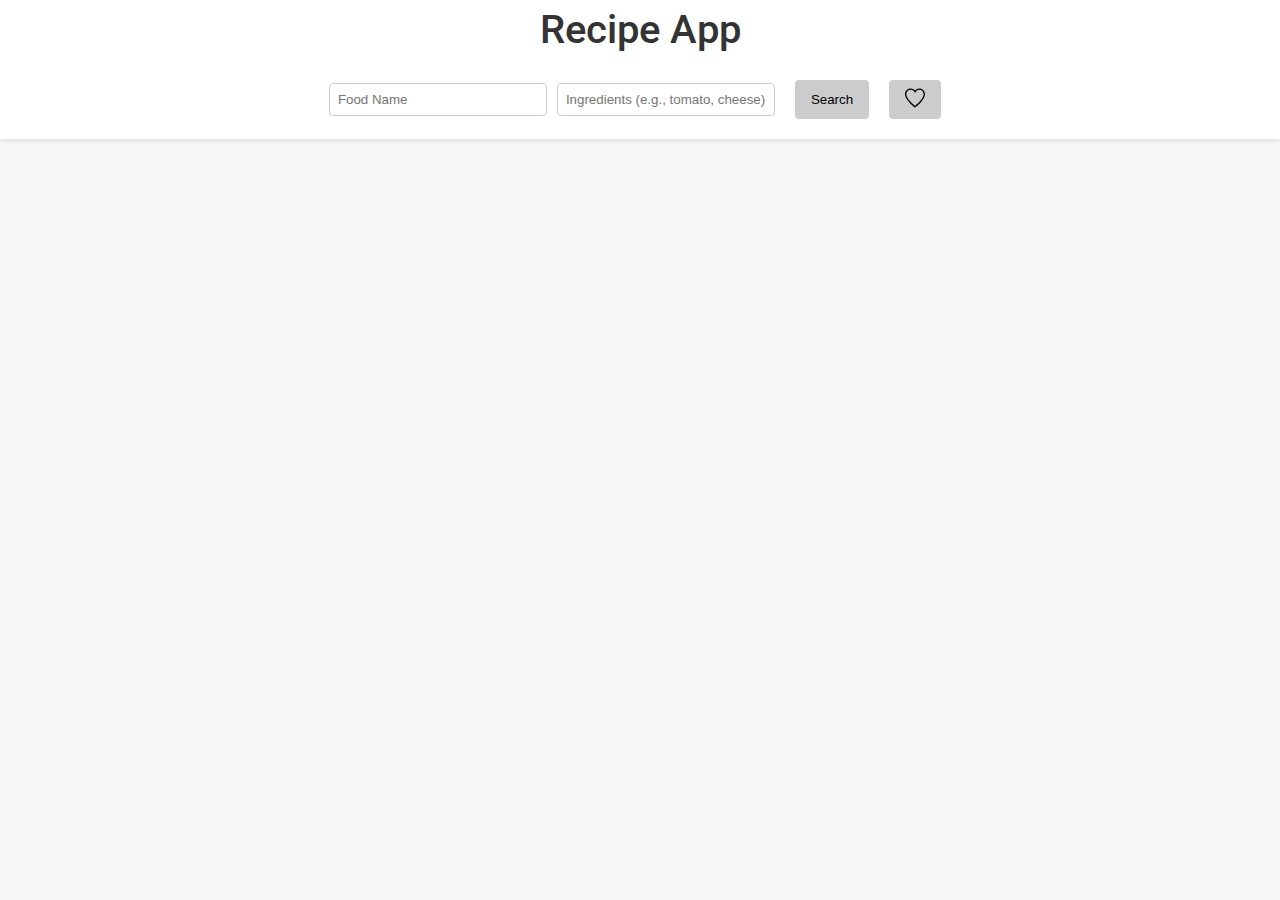
<file: recipe app/index.html>
<!DOCTYPE html>
<html lang="en">
<head>
    <meta charset="UTF-8">
    <meta name="viewport" content="width=device-width, initial-scale=1.0">
    <title>Recipe App</title>
    <link rel="stylesheet" href="../reset.css">
    <link rel="stylesheet" href="./style.css">
</head>
<body>
    <header>
        <!-- header for displaying inputs, search btns and suggestions -->
        <h1>Recipe App</h1>
        <form class="search-form">
            <input class="name-input" type="text" placeholder="Food Name">
            <input class="ingredients-input" type="text" placeholder="Ingredients (e.g., tomato, cheese)">
            <div class="suggestions">
                <!-- <div class="suggestion">Lorem ipsum dolor sit amet consectetur adipisicing elit. Aspernatur ullam rem commodi architecto. Consequatur modi quod doloribus debitis laboriosam in culpa! Praesentium magnam distinctio laborum eaque repellendus quam autem quaerat?</div>
                <div class="suggestion">Alma1</div>
                <div class="suggestion">Alma2</div> -->
            </div>
            <div class="btn-container">
                <button type="button" class="search-btn btn" onclick="search()">Search</button>
                <button type="button" class="favorites-btn btn" onclick="displayFavorites()"><img src="./img/favorite.svg" alt=""></button>
            </div>
        </form>
    </header>
    

    <main>
        <!-- this section for displaying recipes -->
        <!-- u can see example of structure that will be put by js -->
        <section class="recipes-container">
            <!-- <div class="recipe">
                <div class="img-container">
                    <img src="https://img.spoonacular.com/recipes/715421-556x370.jpg" alt="">
                </div>
                <p>Name</p>
                <div class="btn-container">
                    <button class="info-btn btn">More Info</button>
                    <button class="favorites-btn btn"><img src="./img/favorite.png" alt=""></button>
                </div>
            </div> -->
        </section>

        <!-- this section for displaying detailed information about recipe -->
         <!-- below u can see example for how will be structure -->
        <section class="detail-info-container">
            <!-- <div class="detail-info-header">
                <h2>Recipe Title</h2>
                <button class="btn">X</button>
            </div>

            <div class="img-container">
                <img src="https://img.spoonacular.com/recipes/715421-556x370.jpg" alt="">
            </div>

            <div class="time-info">
                <p><strong>Preparation Time:</strong> 10 minutes</p>
                <p><strong>Cooking Time:</strong> 20 minutes</p>
            </div>

            <div class="summary">Cheesy Chicken Enchilada Quinoa Casserole might be just the <b>Mexican</b> recipe you are searching for. One serving contains <b>594 calories</b>, <b>34g of protein</b>, and <b>24g of fat</b>. This gluten free recipe serves 4 and costs <b>$2.62 per serving</b>. A mixture of corn, pepper, canned tomatoes, and a handful of other ingredients are all it takes to make this recipe so delicious. From preparation to the plate, this recipe takes approximately <b>30 minutes</b>. It will be a hit at your <b>Autumn</b> event. Plenty of people made this recipe, and 9912 would say it hit the spot. It works well as an affordable main course. It is brought to you by Pink When. With a spoonacular <b>score of 97%</b>, this dish is amazing. If you like this recipe, you might also like recipes such as <a href=\"https://spoonacular.com/recipes/cheesy-chicken-enchilada-quinoa-casserole-1317125\">Cheesy Chicken Enchilada Quinoa Casserole</a>, <a href=\"https://spoonacular.com/recipes/cheesy-chicken-enchilada-quinoa-casserole-1340231\">Cheesy Chicken Enchilada Quinoa Casserole</a>, and <a href=\"https://spoonacular.com/recipes/cheesy-chicken-enchilada-quinoa-casserole-1280325\">Cheesy Chicken Enchilada Quinoa Casserole</a>.</div>
            
            <h3>Ingredients</h3>
            <ul class="ingredients-list">
                <li>1 cup of rice</li>
                <li>2 cups of water</li>
                <li>1 tablespoon of olive oil</li>
                <li>Salt to taste</li>
            </ul>
        
            <h3>Cooking Instructions</h3>
            <ol class="instructions-list">
                <li>Wash the rice thoroughly and set aside.</li>
                <li>Boil water in a pan.</li>
                <li>Add rice and olive oil to the water.</li>
                <li>Simmer for 15-20 minutes until the rice is cooked.</li>
                <li>Season with salt and serve.</li>
            </ol>
        
            <h3>Nutritional Information</h3>
            <ul class="nutritional-info">
                <li><strong>Calories:</strong> 200 kcal</li>
                <li><strong>Protein:</strong> 4g</li>
                <li><strong>Fat:</strong> 7g</li>
                <li><strong>Carbohydrates:</strong> 30g</li>
            </ul> -->
        </section>
        
    </main>


    <script src="script.js"></script>
</body>
</html>
</file>
<file: recipe app/style.css>
@import url('https://fonts.googleapis.com/css2?family=Roboto:ital,wght@0,100;0,300;0,400;0,500;0,700;0,900;1,100;1,300;1,400;1,500;1,700;1,900&display=swap');

body {
    font-family: 'Roboto', serif;
    font-weight: 400;
    background: #f8f8f8;
    color: #333;
}

/*  */
header {
    background-color: #fff;
    padding: 10px 20px;
    box-shadow: 0 2px 5px rgba(0,0,0,0.1);
    text-align: center;
    position: relative;
}

h1 {
    color: #333;
    font-size: 40px;
    font-weight: 500;
}

/* for putting elements in one row and if does not fit in wrap to under */
.search-form {
    display: flex;
    justify-content: center;
    align-items: center;
    gap: 10px;
    margin-top: 20px;
    flex-wrap: wrap;
}

.search-form input[type="text"] {
    padding: 8px;
    border: 1px solid #ccc;
    outline: none;
    border-radius: 4px;
    width: 200px;
}

input[type="text"]:focus{
    border: 1px solid #6e6e6e;
}

.btn{
    padding: 8px 16px;
    border-radius: 4px;
    border: none;
    cursor: pointer;
    transition: .3s;
    background-color: #ccc;
}

.btn:hover{
    background-color: #b2b2b2;
}

.favorite{
    background-color: rgb(0, 159, 0);
}

.favorite:hover{
    background-color: green;
}

.favorites-btn img {
    width: 20px;
    height: 20px;
}

/* suggestions position absolute and dsiplaying in column */
.suggestions {
    display: none;
    background: white;
    border: 1px solid #ddd;
    position: absolute;
    width: 50%;
    bottom: 0px;
    transform: translateY(100%);
}

.suggestions .suggestion {
    padding: 8px;
    border-bottom: 1px solid #eee;
    cursor: pointer;
    text-align: start;
    text-wrap: wrap;
}

.suggestions .suggestion:hover {
    background-color: #f0f0f0;
}


/* putting in middle and column */
main{
    margin-top: 50px;
    display: flex;
    flex-direction: column;
    align-items: center;
    justify-content: start;
}

/* grid layout and put below if not fit in */
.recipes-container {
    width: 90%;
    display: grid;
    /* repeats and autofills minsize 250px and max 1fr */
    grid-template-columns: repeat(auto-fill, minmax(250px, 1fr));
    gap: 20px;
    padding: 20px;
}

.recipe {
    background: #ffffff;
    box-shadow: 0 2px 10px rgba(0,0,0,0.1);
    border-radius: 8px;
    overflow: hidden;
    display: flex;
    flex-direction: column;
}

.img-container img {
    width: 100%;
    height: auto;
    border-top-left-radius: 8px;
    border-top-right-radius: 8px;
}

p {
    text-align: center;
    padding: 10px;
    margin: 0;
    color: #333;
}

.btn-container {
    padding: 10px;
    display: flex;
    justify-content: center;
    gap: 20px;
    margin-top: auto;
}

/* position absolute displays in middle of page */
.detail-info-container {
    display: none;
    position: absolute;
    top: 50%;
    left: 50%;
    transform: translate(-50%, -50%);
    width: 80%;
    max-width: 600px;
    height: 80%;
    overflow-y: auto;
    background-color: #fff;
    border: 1px solid #ccc;
    box-shadow: 0 2px 10px rgba(0,0,0,0.2);
    padding: 20px;
    border-radius: 8px;
    z-index: 1000;
}

.detail-info-header {
    display: flex;
    justify-content: space-between;
    align-items: center;
    font-size: 24px;
    font-weight: 500;
    margin-bottom: 10px;
}

.detail-info-header h2 {
    margin: 0;
}

.detail-info-header span {
    cursor: pointer;
    font-weight: bold;
}

.detail-info-container h3{
    margin: 20px 0 10px;
    font-weight: 500;
}

.ingredients-list li,
.instructions-list li,
.nutritional-info li {
    padding: 5px 0;
}

/* displaying items in column */
ul{
    display: flex;
    flex-direction: column;
    align-items: start;
    width: 100%;
    list-style-type: circle;
    padding-left: 30px;
    box-sizing: border-box;
}


.detail-info-container .img-container{
    border-radius: 8px;
    overflow: hidden;
}

.summary{
    line-height: 20px;
}
</file>
